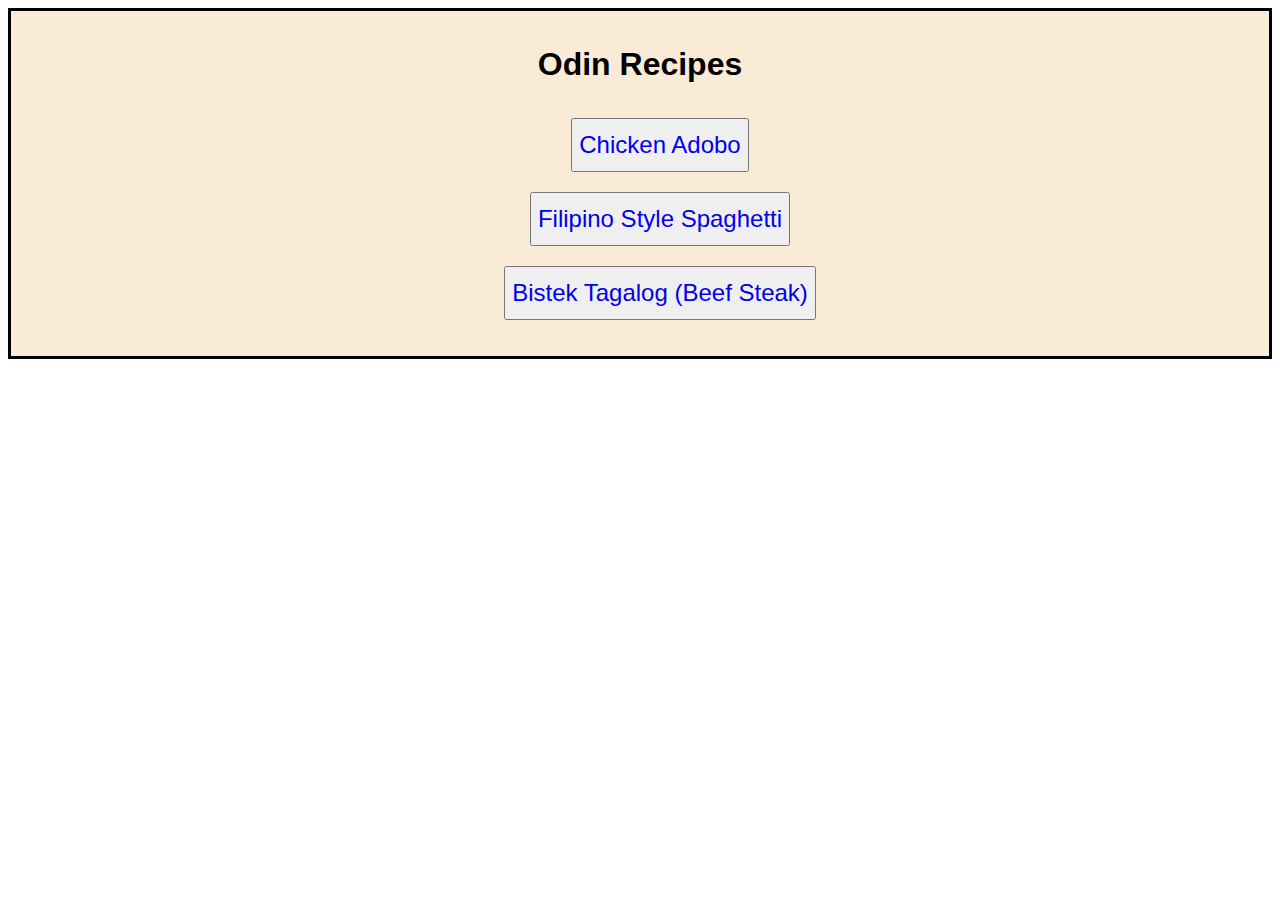
<file: index.html>
<!DOCTYPE html>
<html lang="en">
    <head>
        <meta charset="UTF-8">
        <title>Odin Recipes</title>
        <link rel="stylesheet" href="styles.css" />
    </head>

    <body>
        <div class="front">
            <h1>Odin Recipes</h1>

            <ul>
                <li><button class="underline"><a href="./recipes/adobo/adobo.html">Chicken Adobo</a></button></li>

                <li><button class="underline"><a href="./recipes/spaghetti/spaghetti.html">Filipino Style Spaghetti</a></button></li>

                <li><button class="underline"><a href="./recipes/bistek/bistek.html">Bistek Tagalog (Beef Steak)</a></button></li>

            </ul>
        </div>
    </body>
</html>
</file>
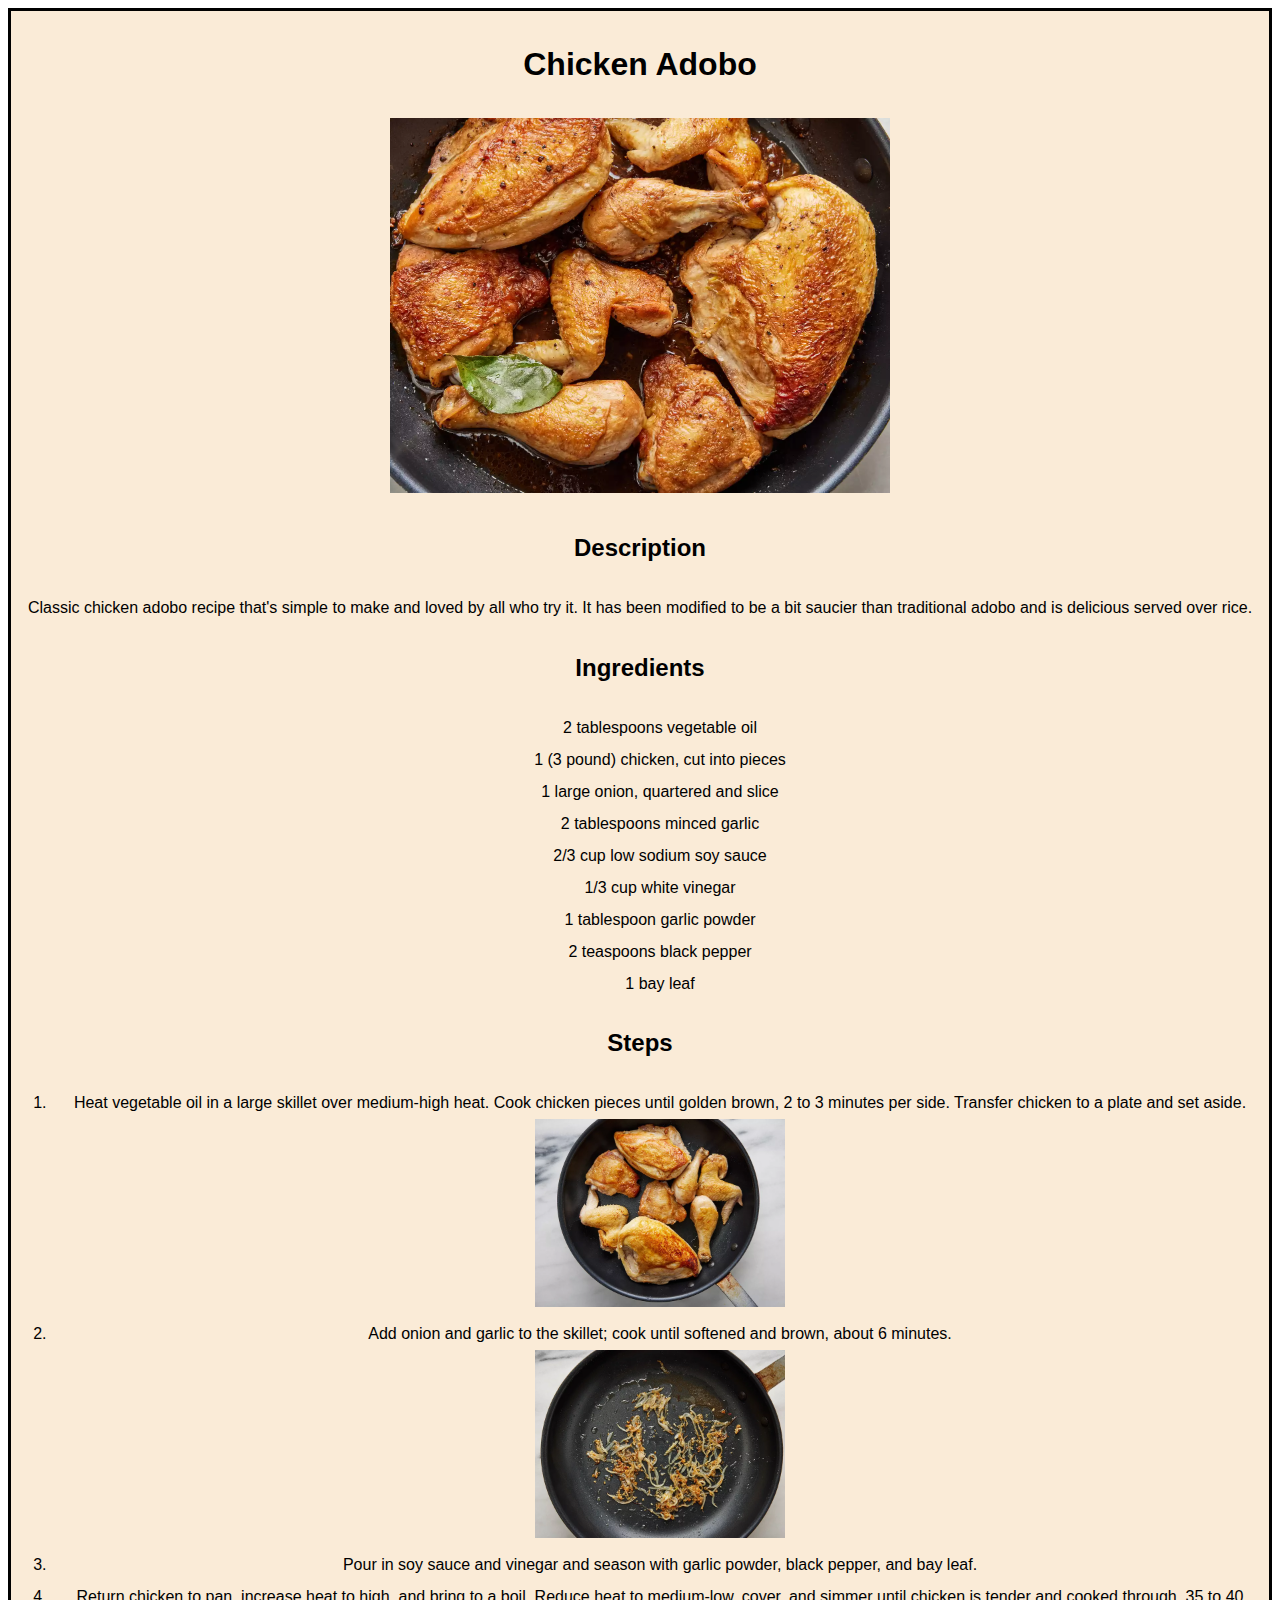
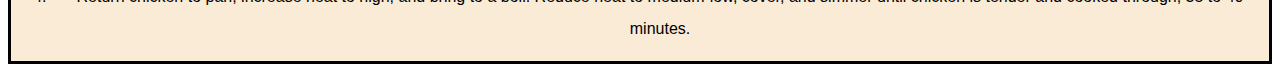
<file: recipes/adobo/adobo.html>
<!DOCTYPE html>
<html lang="en">
    <head>
        <meta charset="UTF-8">
        <title>Chicken Adobo</title>
        <link rel="stylesheet" href="../../styles.css" />
    </head>

    <body>
        <div class="container" id="container">
            <h1>Chicken Adobo</h1>

            <img src="./adobo.webp" alt="Delicious Chicken cooked with Soy and Vinegar" width="500">

            <div class="description">
                <h2>Description</h2>

                <p>Classic chicken adobo recipe that's simple to make and loved by all who try it. It has been modified to be a bit saucier than traditional adobo and is delicious served over rice.</p>
            </div>

            <div class="ingredients">
                <h2>Ingredients</h2>

                <ul>
                    <li>2 tablespoons vegetable oil</li>
                    <li>1 (3 pound) chicken, cut into pieces</li>
                    <li>1 large onion, quartered and slice</li>
                    <li>2 tablespoons minced garlic</li>
                    <li>2/3 cup low sodium soy sauce</li>
                    <li>1/3 cup white vinegar</li>
                    <li>1 tablespoon garlic powder</li>
                    <li>2 teaspoons black pepper</li>
                    <li>1 bay leaf</li>
                </ul>
            </div>

            <div class="steps">
                <h2>Steps</h2>

                <ol>
                    <li>Heat vegetable oil in a large skillet over medium-high heat. Cook chicken pieces until golden brown, 2 to 3 minutes per side. Transfer chicken to a plate and set aside.</li>

                    <img src="./adobo1.webp" alt="sliced chicken on a pan" width="250">

                    <li>Add onion and garlic to the skillet; cook until softened and brown, about 6 minutes.</li>

                    <img src="./adobo2.webp" alt="minced garlic on a pan" width="250">

                    <li>Pour in soy sauce and vinegar and season with garlic powder, black pepper, and bay leaf.</li>

                    <li>Return chicken to pan, increase heat to high, and bring to a boil. Reduce heat to medium-low, cover, and simmer until chicken is tender and cooked through, 35 to 40 minutes.</li>
                </ol>
            </div>
        </div>
    </body>
</html>
</file>
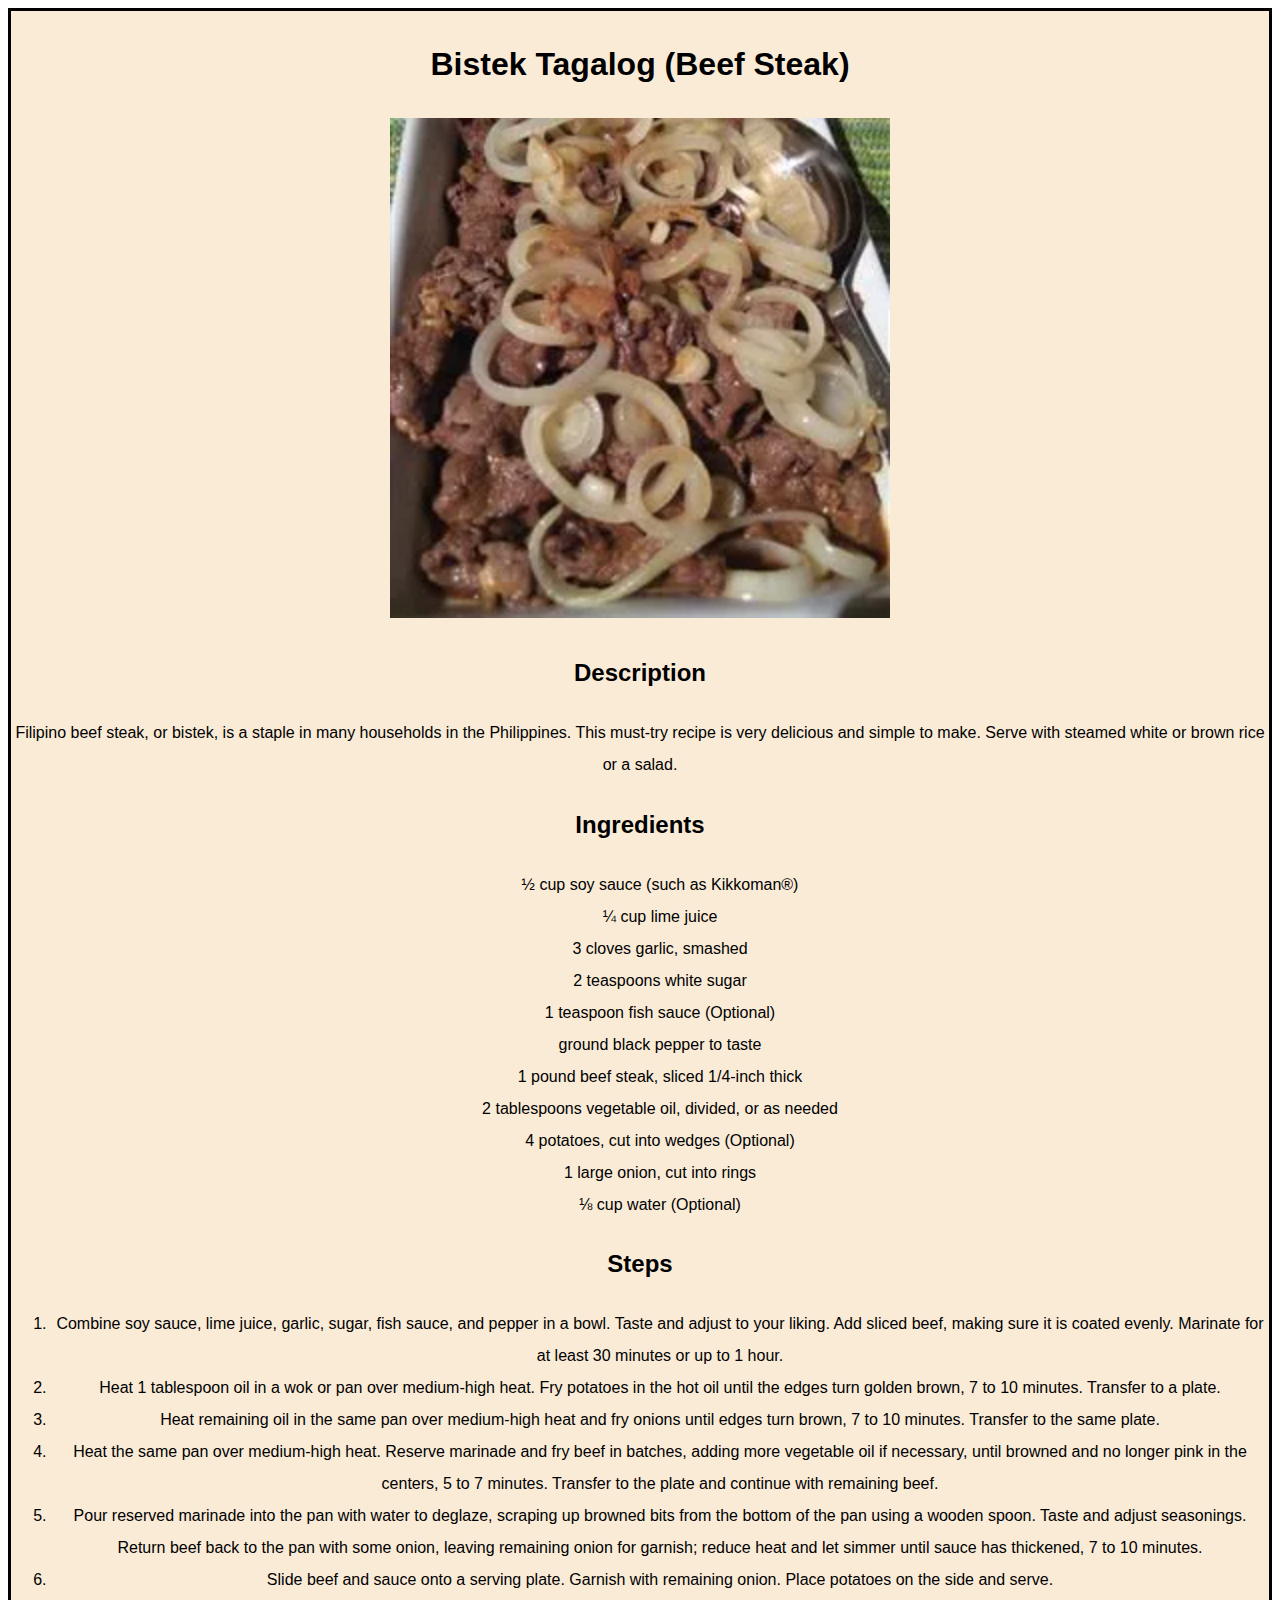
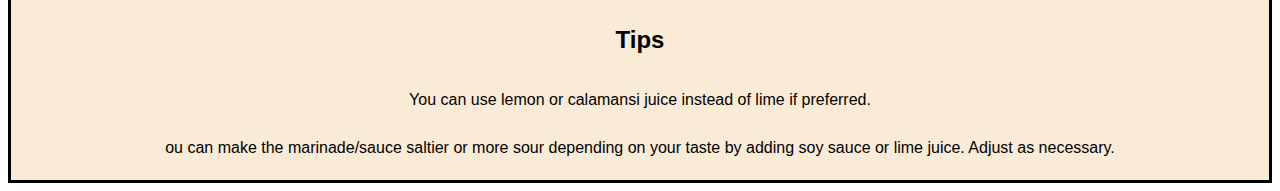
<file: recipes/bistek/bistek.html>
<!DOCTYPE html>
<html lang="en">
    <head>
        <meta charset="UTF-8">
        <title>Bistek Tagalog</title>
        <link rel="stylesheet" href="../../styles.css" />
    </head>

    <body>
        <div class="container" id="container">
        <h1>Bistek Tagalog (Beef Steak)</h1>

        <img src="./bistek.webp" alt="Beef savor with Soy and Onion" width="500">

        <h2>Description</h2>

        <p>Filipino beef steak, or bistek, is a staple in many households in the Philippines. This must-try recipe is very delicious and simple to make. Serve with steamed white or brown rice or a salad.</p>

        <h2>Ingredients</h2>

        <ul>
            <li>½ cup soy sauce (such as Kikkoman®)</li>
            <li>¼ cup lime juice</li>
            <li>3 cloves garlic, smashed</li>
            <li>2 teaspoons white sugar</li>
            <li>1 teaspoon fish sauce (Optional)</li>
            <li>ground black pepper to taste</li>
            <li>1 pound beef steak, sliced 1/4-inch thick</li>
            <li>2 tablespoons vegetable oil, divided, or as needed</li>
            <li>4 potatoes, cut into wedges (Optional)
            </li>
            <li>1 large onion, cut into rings
            </li>
            <li>⅛ cup water (Optional)</li>
       </ul>

        <h2>Steps</h2>

        <ol>
            <li>Combine soy sauce, lime juice, garlic, sugar, fish sauce, and pepper in a bowl. Taste and adjust to your liking. Add sliced beef, making sure it is coated evenly. Marinate for at least 30 minutes or up to 1 hour.</li>

            <li>Heat 1 tablespoon oil in a wok or pan over medium-high heat. Fry potatoes in the hot oil until the edges turn golden brown, 7 to 10 minutes. Transfer to a plate.</li>

            <li>Heat remaining oil in the same pan over medium-high heat and fry onions until edges turn brown, 7 to 10 minutes. Transfer to the same plate.</li>

            <li>Heat the same pan over medium-high heat. Reserve marinade and fry beef in batches, adding more vegetable oil if necessary, until browned and no longer pink in the centers, 5 to 7 minutes. Transfer to the plate and continue with remaining beef.</li>

            <li>Pour reserved marinade into the pan with water to deglaze, scraping up browned bits from the bottom of the pan using a wooden spoon. Taste and adjust seasonings. Return beef back to the pan with some onion, leaving remaining onion for garnish; reduce heat and let simmer until sauce has thickened, 7 to 10 minutes.</li>

            <li>Slide beef and sauce onto a serving plate. Garnish with remaining onion. Place potatoes on the side and serve.</li>

            
        </ol>

        <h2>Tips</h2>

        <p>You can use lemon or calamansi juice instead of lime if preferred.
        </p>

        <p>ou can make the marinade/sauce saltier or more sour depending on your taste by adding soy sauce or lime juice. Adjust as necessary.</p>
        </div>
        
    </body>
</html>
</file>
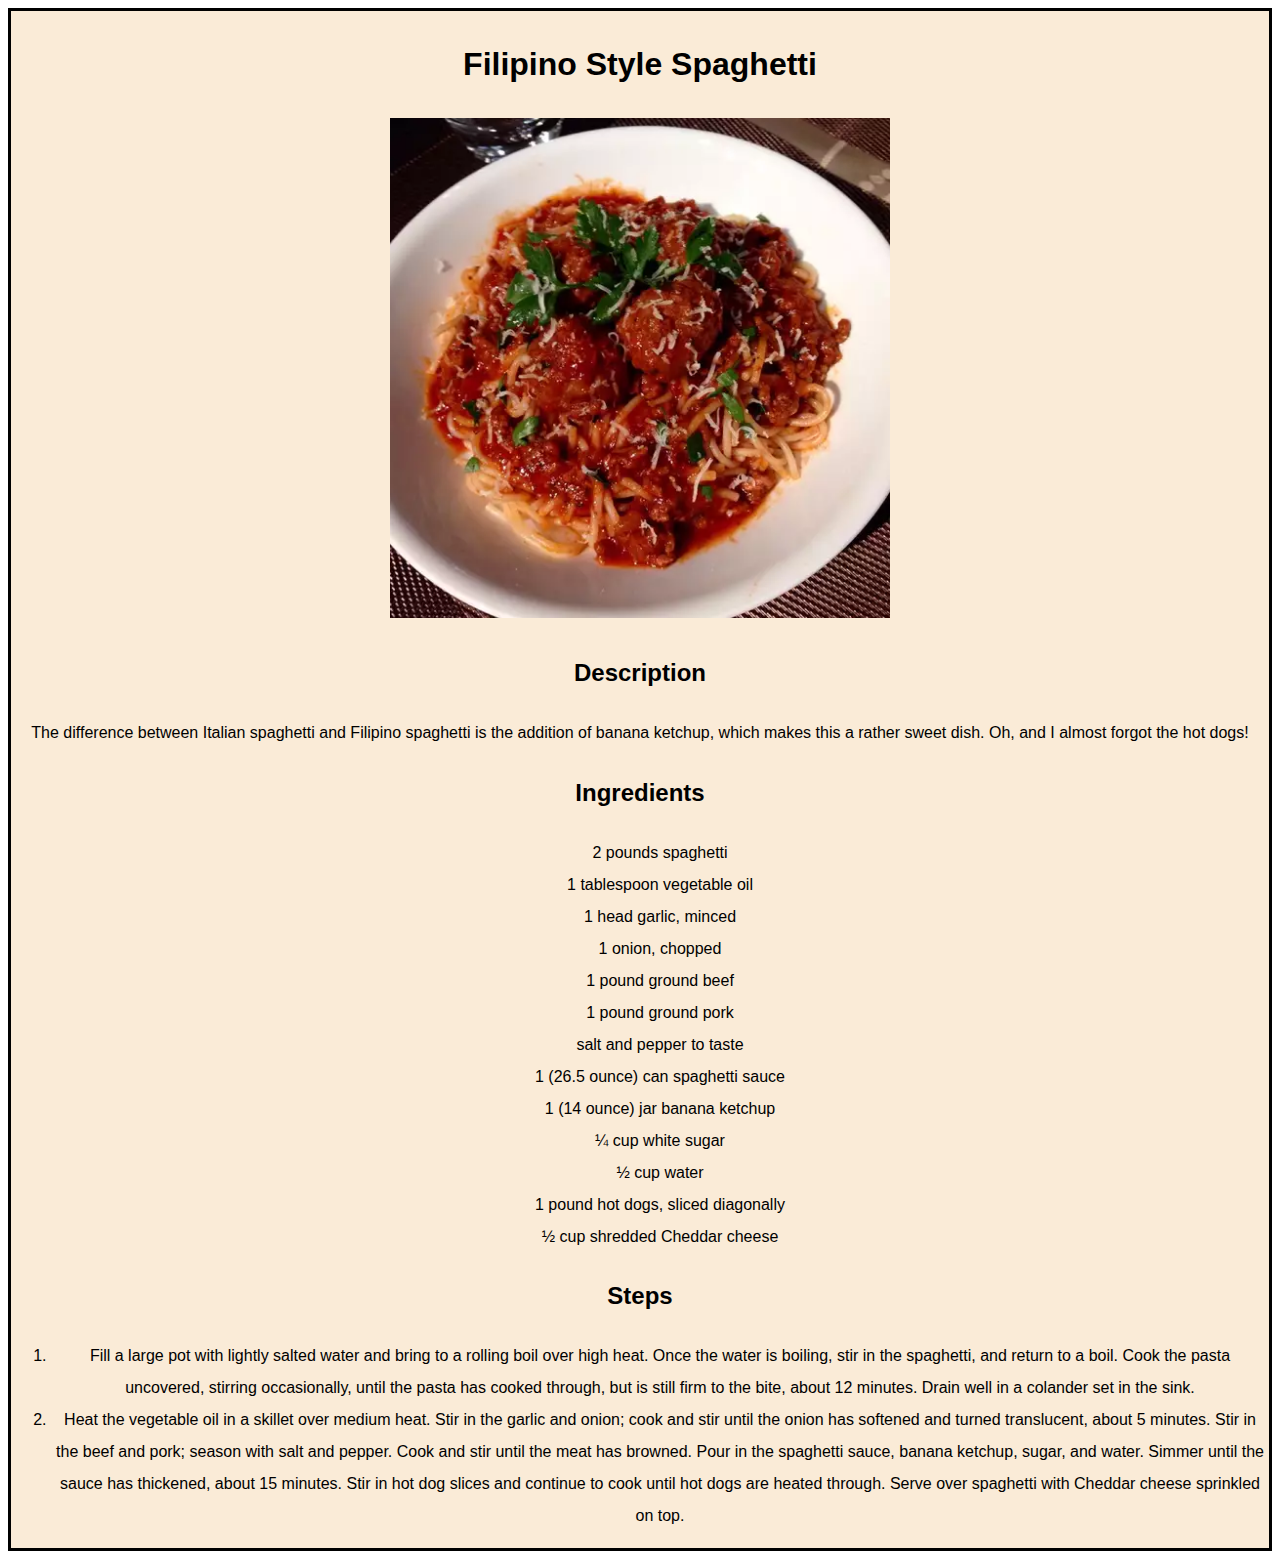
<file: recipes/spaghetti/spaghetti.html>
<!DOCTYPE html>
<html lang="en">
    <head>
        <meta charset="UTF-8">
        <title>Filipino Style Spaghetti</title>
        <link rel="stylesheet" href="../../styles.css" />
    </head>

    <body>
        <div class="container" id="container">
        <h1>Filipino Style Spaghetti</h1>

        <img src="./spaghetti.webp" alt="Delicious Noodles with Spaghetti Sauce" width="500">

        <h2>Description</h2>

        <p>The difference between Italian spaghetti and Filipino spaghetti is the addition of banana ketchup, which makes this a rather sweet dish. Oh, and I almost forgot the hot dogs!</p>

        <h2>Ingredients</h2>

        <ul>
            <li>2 pounds spaghetti</li>
            <li>1 tablespoon vegetable oil</li>
            <li>1 head garlic, minced</li>
            <li>1 onion, chopped</li>
            <li>1 pound ground beef</li>
            <li>1 pound ground pork</li>
            <li>salt and pepper to taste</li>
            <li>1 (26.5 ounce) can spaghetti sauce</li>
            <li>1 (14 ounce) jar banana ketchup</li>
            <li>¼ cup white sugar</li>
            <li>½ cup water</li>
            <li>1 pound hot dogs, sliced diagonally</li>
            <li>½ cup shredded Cheddar cheese</li>
        </ul>

        <h2>Steps</h2>

        <ol>
            <li>Fill a large pot with lightly salted water and bring to a rolling boil over high heat. Once the water is boiling, stir in the spaghetti, and return to a boil. Cook the pasta uncovered, stirring occasionally, until the pasta has cooked through, but is still firm to the bite, about 12 minutes. Drain well in a colander set in the sink.</li>

            <li>Heat the vegetable oil in a skillet over medium heat. Stir in the garlic and onion; cook and stir until the onion has softened and turned translucent, about 5 minutes. Stir in the beef and pork; season with salt and pepper. Cook and stir until the meat has browned. Pour in the spaghetti sauce, banana ketchup, sugar, and water. Simmer until the sauce has thickened, about 15 minutes. Stir in hot dog slices and continue to cook until hot dogs are heated through. Serve over spaghetti with Cheddar cheese sprinkled on top.</li>

            
        </ol>
        </div>
        
    </body>
</html>
</file>
<file: styles.css>
* {
    line-height: 2;
    text-decoration: none;
}

body {
    font-family: Arial, Helvetica, sans-serif;
}

ul {
    list-style: none;
}

.front {
    background-color: antiquewhite;
    text-align: center;
    border-style: solid;
}

.underline {
    font-size: 24px;
    margin-bottom: 20px;
}

.container {
    border-style: solid;
    text-align: center;
    background-color: antiquewhite;
}
</file>
